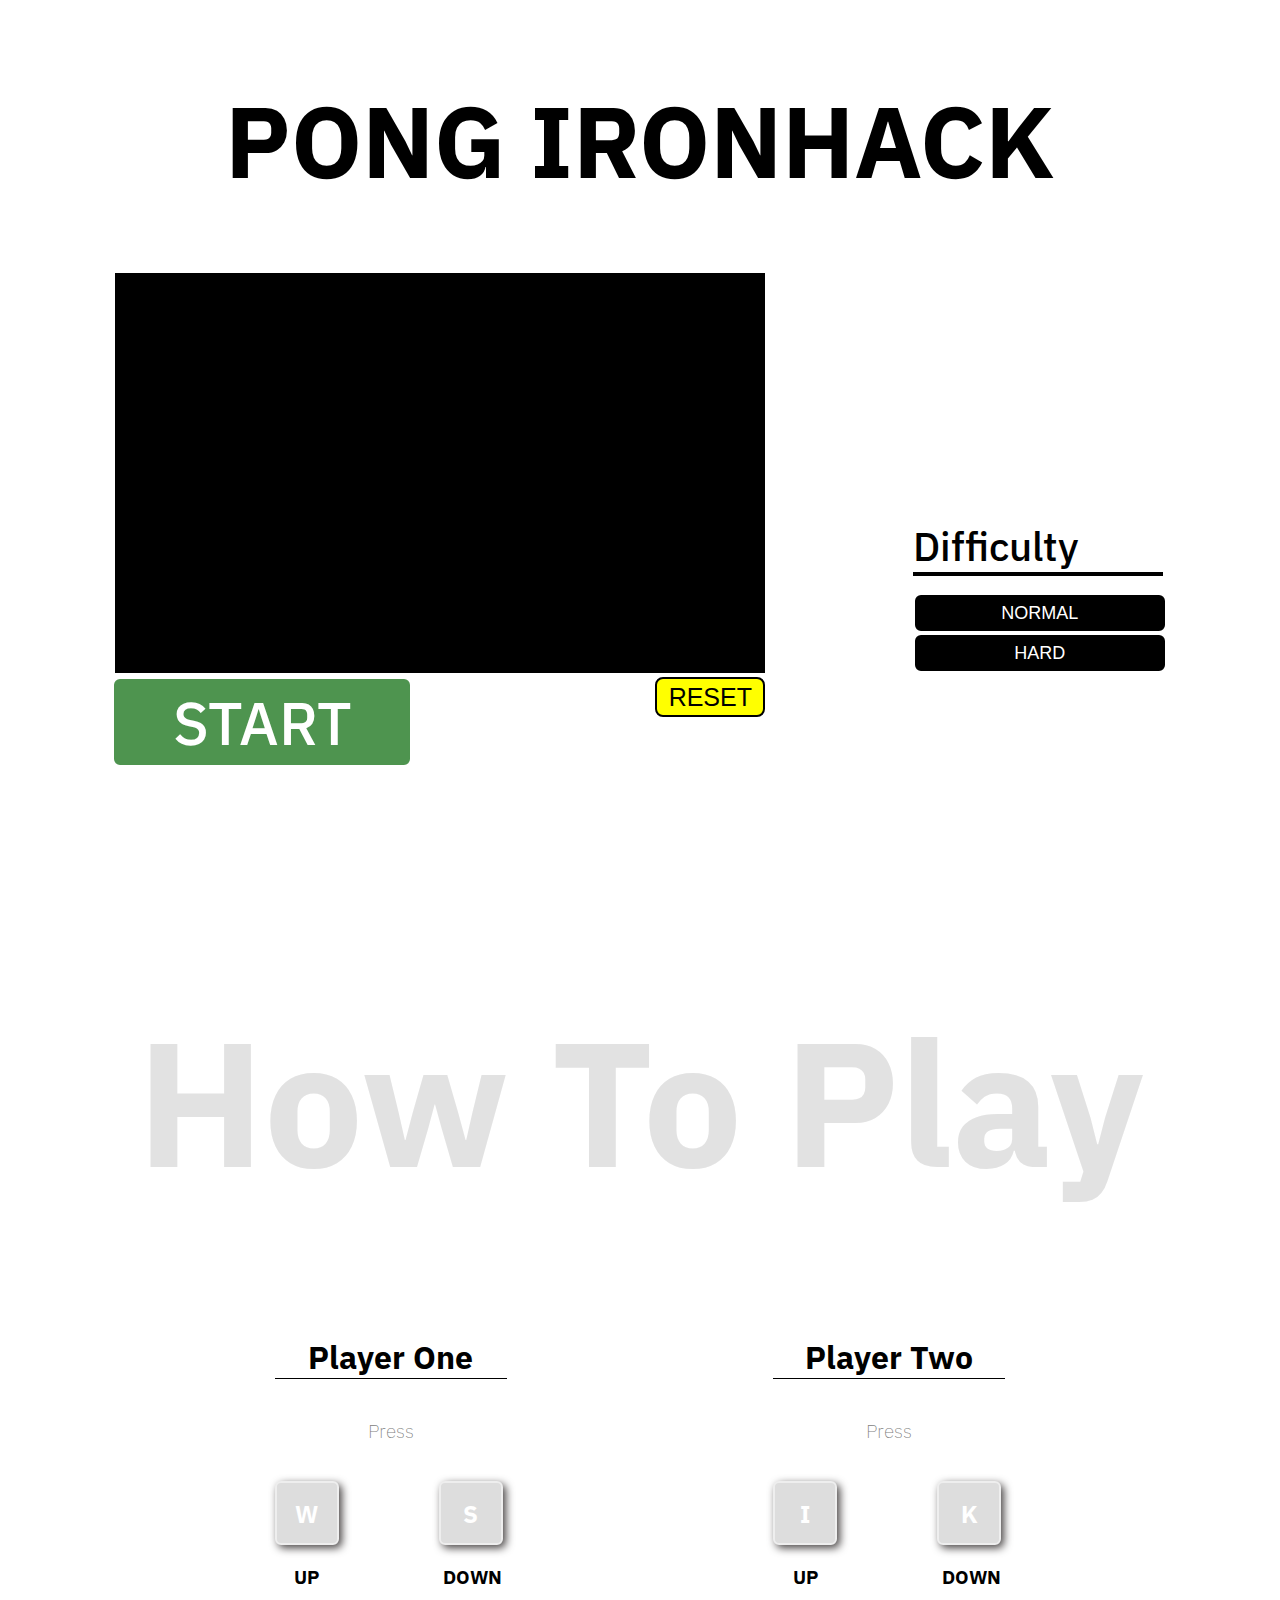
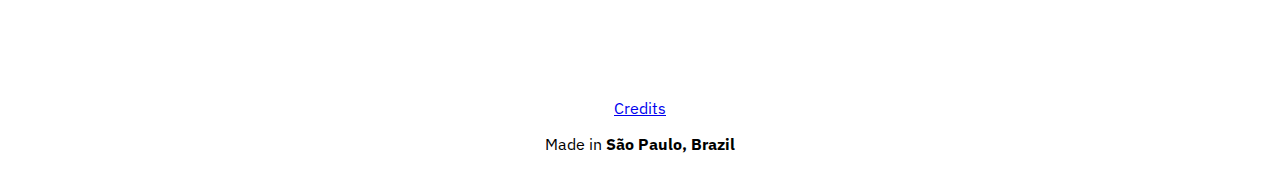
<file: index.html>
<!DOCTYPE html>
<html lang="en">

<head>
  <meta charset="UTF-8">
  <meta http-equiv="X-UA-Compatible" content="IE=edge">
  <meta name="viewport" content="width=device-width, initial-scale=1.0">
  <link rel="stylesheet" href="./assets/styles/styles.css">
  <link rel="preconnect" href="https://fonts.googleapis.com">
  <link rel="preconnect" href="https://fonts.gstatic.com" crossorigin>
  <link href="https://fonts.googleapis.com/css2?family=IBM+Plex+Sans:wght@100;200;300;400;500;600;700&display=swap"
    rel="stylesheet">
  <title>Document</title>
</head>

<body>
  <div id="title">
    <h1>PONG IRONHACK</h1>
    <h2 id="insertplayerWinner"></h2>
  </div>
  <div class="gameAndDifficulty">
        <div class="game">
          <div id="game">
            <canvas id="pongGame" style="background-color: black">
              <script src="./assets/scripts/game.js"></script>
          </div>
          <div id="positionreset">
            <button id="resetBtn" onclick="resetGame()">RESET</button>
          </div>
          <div>
            <button id="startBtn" onclick="start()">START</button>
          </div>
        </div>
        <div id="buttons-position">
          <h2 id="difficulty">Difficulty</h2>
          <button class="btnpostion"  id="normalBtn" onclick="normalGame()">NORMAL</button>
          <button class="btnpostion" id="hardBtn" onclick="hardGame()">HARD</button>
        </div>
  </div>
  <div class="instructions">
    <div class="playtitle">
      <h1 id="howtoplay">How To Play</h1>
    </div>
    <div class="players">
      <div class="PlayerOne">
        <h1 class="titleplayer">Player One</h1>
        <h3 class="press">Press</h3>
        <div class="playerOneInfo">
          <div class="leftDiv player1elements">
            <h2 class="keycss leftDiv"><span>W</span></h2>
            <h3 class="keydescription leftDiv" id="p1up"><span>UP</span></h3>
          </div>
          <div class="rightDiv player1elements">
            <h2 class="keycss rightDiv"><span>S</span></h2>
            <h3 class="rightDiv keydescription" id="p1down"><span>DOWN</span></h3>
          </div>
        </div>
      </div>
      <div class="PlayerTwo">
        <h1 class="titleplayer">Player Two</h1>
        <h3 class="press">Press</h3>
        <div class="playerTwoInfo">
          <div class="leftDiv player2elements">
            <h2 class="keycss leftDiv"><span>I</span></h2>
            <h3 class="keydescription leftDiv" id="p2up"><span>UP</span></h3>
          </div>
          <div class="rightDiv player2elements">
            <h2 class="keycss rightDiv"><span>K</span></h2>
            <h3 class="rightDiv keydescription" id="p2down"><span>DOWN</span></h3>
          </div>
        </div>
      </div>
    </div>
  </div>
  <footer>
    <p><a href="credits.html">Credits</a></p>
    <p id="sp">Made in <b>São Paulo, Brazil</b></p>
  </footer>

</body>

</html>
</file>
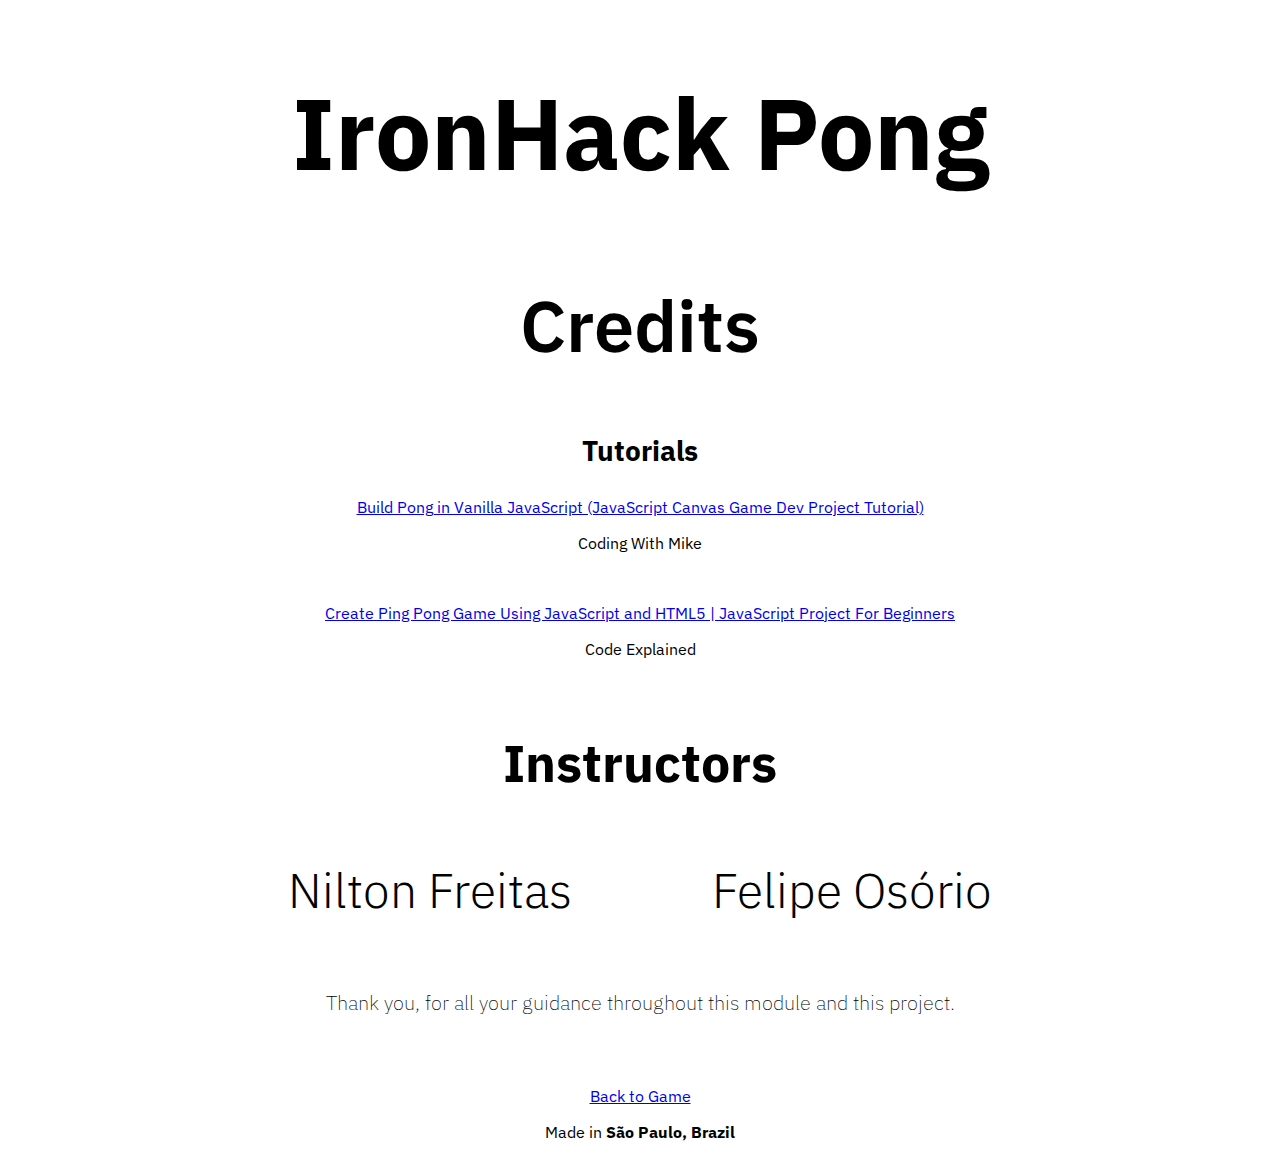
<file: credits.html>
<!DOCTYPE html>
<html lang="en">
<head>
  <meta charset="UTF-8">
  <meta http-equiv="X-UA-Compatible" content="IE=edge">
  <meta name="viewport" content="width=device-width, initial-scale=1.0">
  <link href="https://fonts.googleapis.com/css2?family=IBM+Plex+Sans:wght@100;200;300;400;500;600;700&display=swap"
  rel="stylesheet">
  <link rel="stylesheet" href="/assets/styles/credits.css">
  <title>Credits</title>
</head>
<body>
    <div class="container">
        <h1 id="title">IronHack Pong</h1>
        <h2 id="credits">Credits</h2>
        <h3 id="tutorials">Tutorials</h3>
          <div id="link1">
            <a href="https://www.youtube.com/watch?v=IISA4XaE2gE">Build Pong in Vanilla JavaScript (JavaScript Canvas Game Dev Project Tutorial)</a>
            <p>Coding With Mike</p>
          </div>
          <div id="link1">
            <a href="https://www.youtube.com/watch?v=nl0KXCa5pJk">Create Ping Pong Game Using JavaScript and HTML5 | JavaScript Project For Beginners</a>
            <p>Code Explained</p>
          </div>
        <h1 id="instructors">Instructors</h1>
          <div class="instructorsDiv">
            <div id="names">
              <h3 id="name1">Nilton Freitas</h2>
              <h3 id="name2">Felipe Osório</h2>
            </div>
            <p id="thanks">Thank you, for all your guidance throughout this module and this project.</p>
          </div>
    </div>
    <footer>
      <a href="index5.html">Back to Game</a>
      <p>Made in <b>São Paulo, Brazil</b></p>
    </footer>

</body>
</html>
</file>
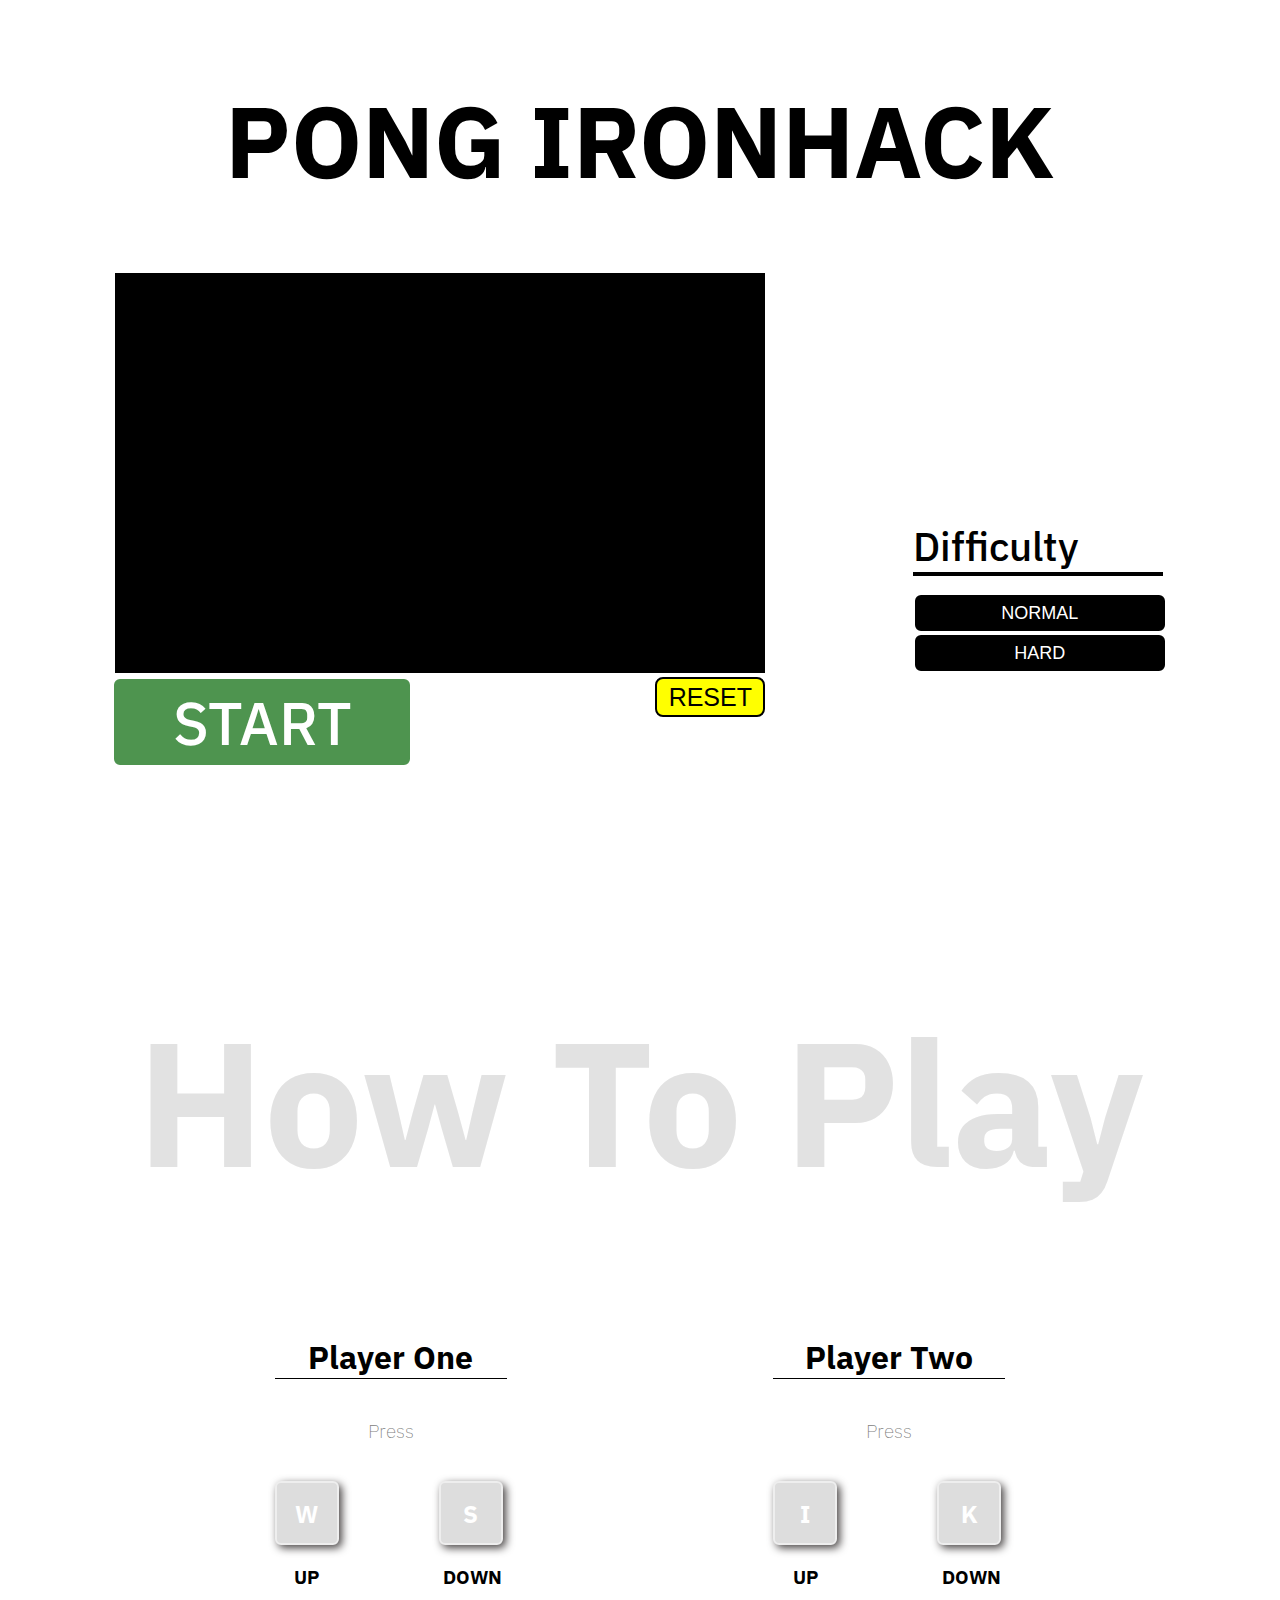
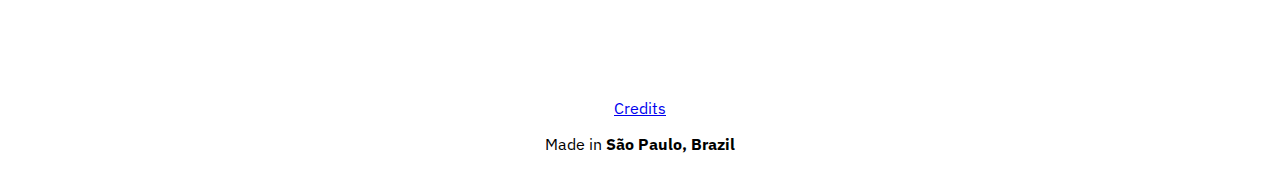
<file: index5.html>
<!DOCTYPE html>
<html lang="en">

<head>
  <meta charset="UTF-8">
  <meta http-equiv="X-UA-Compatible" content="IE=edge">
  <meta name="viewport" content="width=device-width, initial-scale=1.0">
  <link rel="stylesheet" href="/assets/styles/styles4.css">
  <link rel="preconnect" href="https://fonts.googleapis.com">
  <link rel="preconnect" href="https://fonts.gstatic.com" crossorigin>
  <link href="https://fonts.googleapis.com/css2?family=IBM+Plex+Sans:wght@100;200;300;400;500;600;700&display=swap"
    rel="stylesheet">
  <title>Document</title>
</head>

<body>
  <div id="title">
    <h1>PONG IRONHACK</h1>
    <h2 id="insertplayerWinner"></h2>
  </div>
  <div class="gameAndDifficulty">
        <div class="game">
          <div id="game">
            <canvas id="pongGame" style="background-color: black">
              <script src="assets/scripts/game4.js"></script>
          </div>
          <div id="positionreset">
            <button id="resetBtn" onclick="resetGame()">RESET</button>
          </div>
          <div>
            <button id="startBtn" onclick="start()">START</button>
          </div>
        </div>
        <div id="buttons-position">
          <h2 id="difficulty">Difficulty</h2>
          <button class="btnpostion"  id="normalBtn" onclick="normalGame()">NORMAL</button>
          <button class="btnpostion" id="hardBtn" onclick="hardGame()">HARD</button>
        </div>
  </div>
  <div class="instructions">
    <div class="playtitle">
      <h1 id="howtoplay">How To Play</h1>
    </div>
    <div class="players">
      <div class="PlayerOne">
        <h1 class="titleplayer">Player One</h1>
        <h3 class="press">Press</h3>
        <div class="playerOneInfo">
          <div class="leftDiv player1elements">
            <h2 class="keycss leftDiv"><span>W</span></h2>
            <h3 class="keydescription leftDiv" id="p1up"><span>UP</span></h3>
          </div>
          <div class="rightDiv player1elements">
            <h2 class="keycss rightDiv"><span>S</span></h2>
            <h3 class="rightDiv keydescription" id="p1down"><span>DOWN</span></h3>
          </div>
        </div>
      </div>
      <div class="PlayerTwo">
        <h1 class="titleplayer">Player Two</h1>
        <h3 class="press">Press</h3>
        <div class="playerTwoInfo">
          <div class="leftDiv player2elements">
            <h2 class="keycss leftDiv"><span>I</span></h2>
            <h3 class="keydescription leftDiv" id="p2up"><span>UP</span></h3>
          </div>
          <div class="rightDiv player2elements">
            <h2 class="keycss rightDiv"><span>K</span></h2>
            <h3 class="rightDiv keydescription" id="p2down"><span>DOWN</span></h3>
          </div>
        </div>
      </div>
    </div>
  </div>
  <footer>
    <p><a href="credits.html">Credits</a></p>
    <p id="sp">Made in <b>São Paulo, Brazil</b></p>
  </footer>

</body>

</html>
</file>
<file: assets/styles/styles.css>
body {
  font-family: 'IBM Plex Sans',
    sans-serif;
}


#title {
  display: flex;
  justify-content: center;
  align-items: center;
  font-size: 50px;
}

#insertplayerWinner{
  font-size: 25px;
  font-weight: 400;
  margin-bottom: 30px;
}

.gameAndDifficulty {
  display: flex;
  align-items: center;
  justify-content: space-evenly;
}

#normalBtn {
  width: 254px;
  height: 40px;
  font-size: 18px;
  color: white;
  background-color: black;
  border-color: black;
  border-radius: 8px;
  border: solid 2px;
  font-weight: 500;
  margin-top: -16px;
  margin-left: -2px;
}

#hardBtn {
  width: 254px;
  height: 40px;
  font-size: 18px;
  color: white;
  background-color: black;
  border-color: black;
  border-radius: 8px;
  border: solid 2px;
  font-weight: 500;
  margin-left: -2px;
}

.keycss {
  color: white;
  background-color: #DDDDDD;
  border: 2px solid #EEEEEE;
  height: 40px;
  width: 40px;
  text-align: center;
  padding-top: 15px;
  padding-left: 10px;
  padding-right: 10px;
  border-radius: 6px;
  padding-bottom: 5px;
  box-shadow: 3px 3px 8px #474343, -3px -3px 5px #FFF;
  margin-right: 4px;
  vertical-align: middle;
}

#startBtn {
  width: 300px;
  height: 90px;
  font-family: 'IBM Plex Sans',
    sans-serif;
  font-size: 60px;
  font-weight: 500;
  color: white;
  background-color: #4E944F;
  border-color: #4E944F;
  border-radius: 8px;
  border: solid 2px;
  margin-top: -45px;
  margin-left: -3px;
}

#resetBtn {
  width: 110px;
  height: 40px;
  font-size: 25px;
  font-weight: 200;
  color: black;
  background-color: yellow;
  border-color: black;
  border-radius: 8px;
  border: solid 2px;

}

#positionreset {
  display: flex;
  margin-left: 540px;
  margin-bottom: 5px;
}

#difficulty {
  font-size: 40px;
  font-weight: 500;
  border-bottom: solid black 4px;
  line-height: -2.1em;
  width: 250px;
}


#buttons-position {
  display: flex;
  float:right;
  flex-direction: column;
  margin-left: 40px;
  margin-bottom: -60px;
  align-items: baseline;
  justify-content: center;
  margin-top: 60px;
}

#howtoplay {
  color: #DDDD;
  font-size: 176px;
  text-align: center;
  margin: 0 auto;
  margin-top: -40px;
}

.playtitle {
  display: flex;
  text-align: center;
  justify-content: center;
}

.instructions {
  display: flex;
  flex-direction: column;
  justify-content: space-evenly;
  margin-top: 260px;
  margin-bottom: 90px;
}

.players {
  display: flex;
  justify-content: space-evenly;
  align-items: center;
  margin-top: 100px;
}

.playerOne {
    display: flex;
    flex-direction: row;
}

.playerOneInfo {
  display: flex;
  flex-direction: row;
}


.playerTwo {
  display: flex;
  flex-direction: row;
  justify-content: space-around;
}

.playerTwoInfo {
  display: flex;
  flex-direction: row;
  justify-content: space-around;
}

.leftDiv {
  margin-right: 50px;
}

.titleplayer{
  border-bottom: 1px solid black;
  font-weight: 900;
  text-align: center;
  line-height: -2.1em;
  margin-bottom: 40px;
}

.press {
  text-align: center;
  color: grey;
  font-weight: 200;
  margin-bottom: 18px;
}

#p1up {
  text-align: center;
}

#p1down {
  text-align: center;
}

#p2up {
  text-align: center;
}

#p2down {
  text-align: center;
}

footer{
  margin-top: 50px;
  font-size: 16px;
  text-align: center;

}




#startBtn:hover {
  background-color: green;
  border: 4px solid #83BD75;
  transition: 0.7s;
}

#resetBtn:hover {
  border: 4px black solid;
  transition: 0.7s;
}

#normalBtn:hover {
  border: 3px solid #4E944F;
  transition: 0.7s;
}

#hardBtn:hover {
  border: 3px solid #4E944F;
  transition: 0.7s;
}
</file>
<file: assets/styles/credits.css>
body {
    font-family: 'IBM Plex Sans',
     sans-serif;
}

.container {
 text-align: center;
}

#title {
  font-size: 100px;
  margin-bottom: 80px;
}

#credits {
  font-size: 72px;
  font-weight: 600;
}

#tutorials {
  font-size: 28px;
  margin-top: 20px;
}

#link1 {
  margin-bottom: 50px;
}

#instructors {
  margin-top: 70px;
  font-size: 52px;
}

#names {
  display: flex;
  justify-content: center;
  justify-items: space-around;
  margin-top: -20px;
}
#instructorsDiv {
  display: flex;
}

#name1 {
  margin-right: 70px;
  font-size: 48px;
  font-weight: 300;
}

#name2 {
  margin-left: 70px;
  font-size: 48px;
  font-weight: 300;
}

#thanks {
  font-size: 20px;
  font-weight: 200;
  margin-top: 20px;

}
footer {
  margin-top: 70px;
  text-align: center;
}
</file>
<file: assets/styles/styles4.css>
body {
  font-family: 'IBM Plex Sans',
    sans-serif;
}


#title {
  display: flex;
  justify-content: center;
  align-items: center;
  font-size: 50px;
}

#insertplayerWinner{
  font-size: 25px;
  font-weight: 400;
  margin-bottom: 30px;
}

.gameAndDifficulty {
  display: flex;
  align-items: center;
  justify-content: space-evenly;
}

#normalBtn {
  width: 254px;
  height: 40px;
  font-size: 18px;
  color: white;
  background-color: black;
  border-color: black;
  border-radius: 8px;
  border: solid 2px;
  font-weight: 500;
  margin-top: -16px;
  margin-left: -2px;
}

#hardBtn {
  width: 254px;
  height: 40px;
  font-size: 18px;
  color: white;
  background-color: black;
  border-color: black;
  border-radius: 8px;
  border: solid 2px;
  font-weight: 500;
  margin-left: -2px;
}

.keycss {
  color: white;
  background-color: #DDDDDD;
  border: 2px solid #EEEEEE;
  height: 40px;
  width: 40px;
  text-align: center;
  padding-top: 15px;
  padding-left: 10px;
  padding-right: 10px;
  border-radius: 6px;
  padding-bottom: 5px;
  box-shadow: 3px 3px 8px #474343, -3px -3px 5px #FFF;
  margin-right: 4px;
  vertical-align: middle;
}

#startBtn {
  width: 300px;
  height: 90px;
  font-family: 'IBM Plex Sans',
    sans-serif;
  font-size: 60px;
  font-weight: 500;
  color: white;
  background-color: #4E944F;
  border-color: #4E944F;
  border-radius: 8px;
  border: solid 2px;
  margin-top: -45px;
  margin-left: -3px;
}

#resetBtn {
  width: 110px;
  height: 40px;
  font-size: 25px;
  font-weight: 200;
  color: black;
  background-color: yellow;
  border-color: black;
  border-radius: 8px;
  border: solid 2px;

}

#positionreset {
  display: flex;
  margin-left: 540px;
  margin-bottom: 5px;
}

#difficulty {
  font-size: 40px;
  font-weight: 500;
  border-bottom: solid black 4px;
  line-height: -2.1em;
  width: 250px;
}


#buttons-position {
  display: flex;
  float:right;
  flex-direction: column;
  margin-left: 40px;
  margin-bottom: -60px;
  align-items: baseline;
  justify-content: center;
  margin-top: 60px;
}

#howtoplay {
  color: #DDDD;
  font-size: 176px;
  text-align: center;
  margin: 0 auto;
  margin-top: -40px;
}

.playtitle {
  display: flex;
  text-align: center;
  justify-content: center;
}

.instructions {
  display: flex;
  flex-direction: column;
  justify-content: space-evenly;
  margin-top: 260px;
  margin-bottom: 90px;
}

.players {
  display: flex;
  justify-content: space-evenly;
  align-items: center;
  margin-top: 100px;
}

.playerOne {
    display: flex;
    flex-direction: row;
}

.playerOneInfo {
  display: flex;
  flex-direction: row;
}


.playerTwo {
  display: flex;
  flex-direction: row;
  justify-content: space-around;
}

.playerTwoInfo {
  display: flex;
  flex-direction: row;
  justify-content: space-around;
}

.leftDiv {
  margin-right: 50px;
}

.titleplayer{
  border-bottom: 1px solid black;
  font-weight: 900;
  text-align: center;
  line-height: -2.1em;
  margin-bottom: 40px;
}

.press {
  text-align: center;
  color: grey;
  font-weight: 200;
  margin-bottom: 18px;
}

#p1up {
  text-align: center;
}

#p1down {
  text-align: center;
}

#p2up {
  text-align: center;
}

#p2down {
  text-align: center;
}

footer{
  margin-top: 50px;
  font-size: 16px;
  text-align: center;

}




#startBtn:hover {
  background-color: green;
  border: 4px solid #83BD75;
  transition: 0.7s;
}

#resetBtn:hover {
  border: 4px black solid;
  transition: 0.7s;
}

#normalBtn:hover {
  border: 3px solid #4E944F;
  transition: 0.7s;
}

#hardBtn:hover {
  border: 3px solid #4E944F;
  transition: 0.7s;
}
</file>
